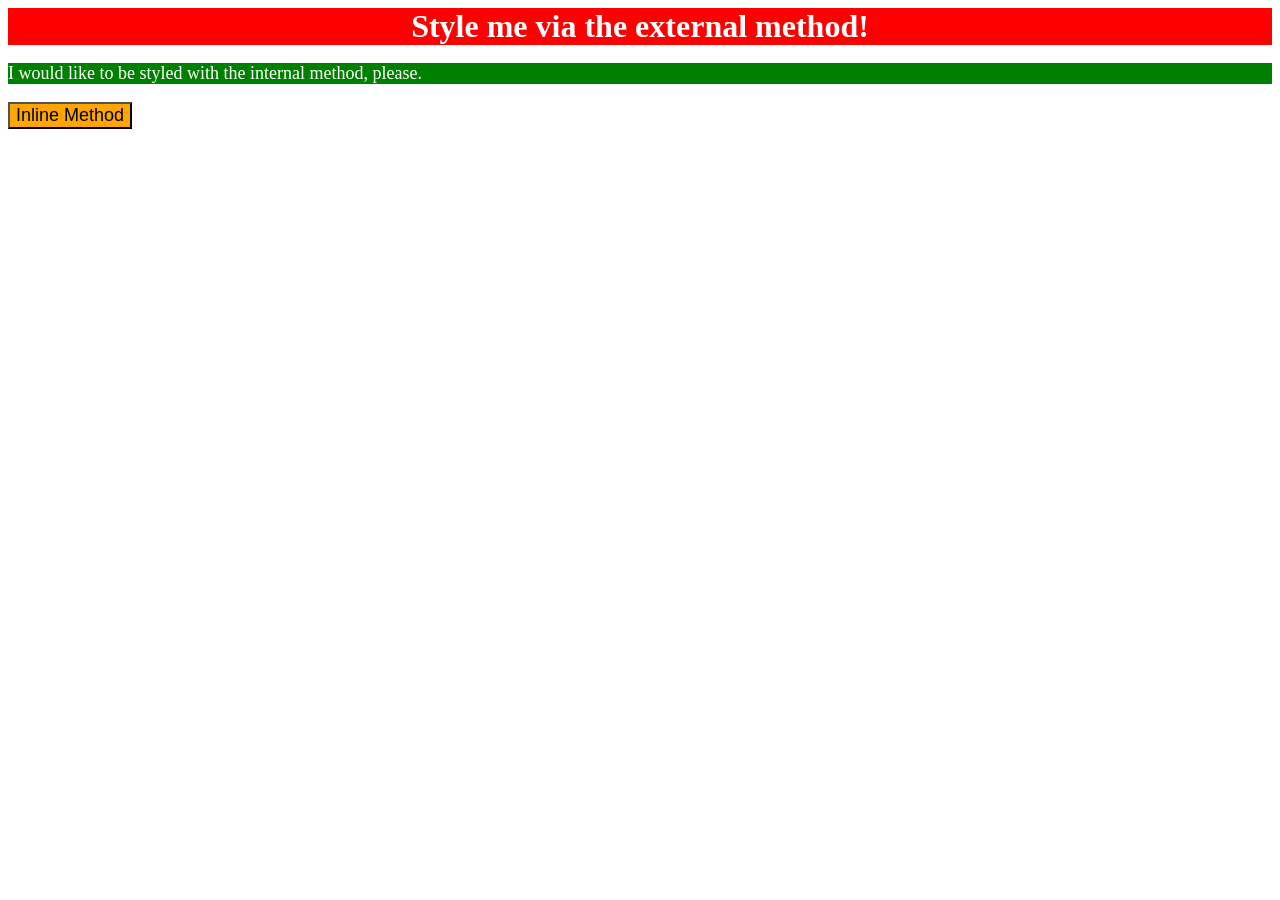
<file: foundations/intro-to-css/01-css-methods/index.html>
<!DOCTYPE html>
<html lang="en">
  <head>
    <meta charset="UTF-8">
    <meta http-equiv="X-UA-Compatible" content="IE=edge">
    <meta name="viewport" content="width=device-width, initial-scale=1.0">
    <title>Methods for Adding CSS</title>
  </head>
  <body>
    <div style="background-color: red; color: white; font-size: 32px; font-weight: 700; text-align: center;">Style me via the external method!</div>
    <p style="background-color: green; color: white; font-size: 18px;">I would like to be styled with the internal method, please.</p>
    <button style="background-color: orange; font-size: 18px;">Inline Method</button>
  </body>
</html>
</file>
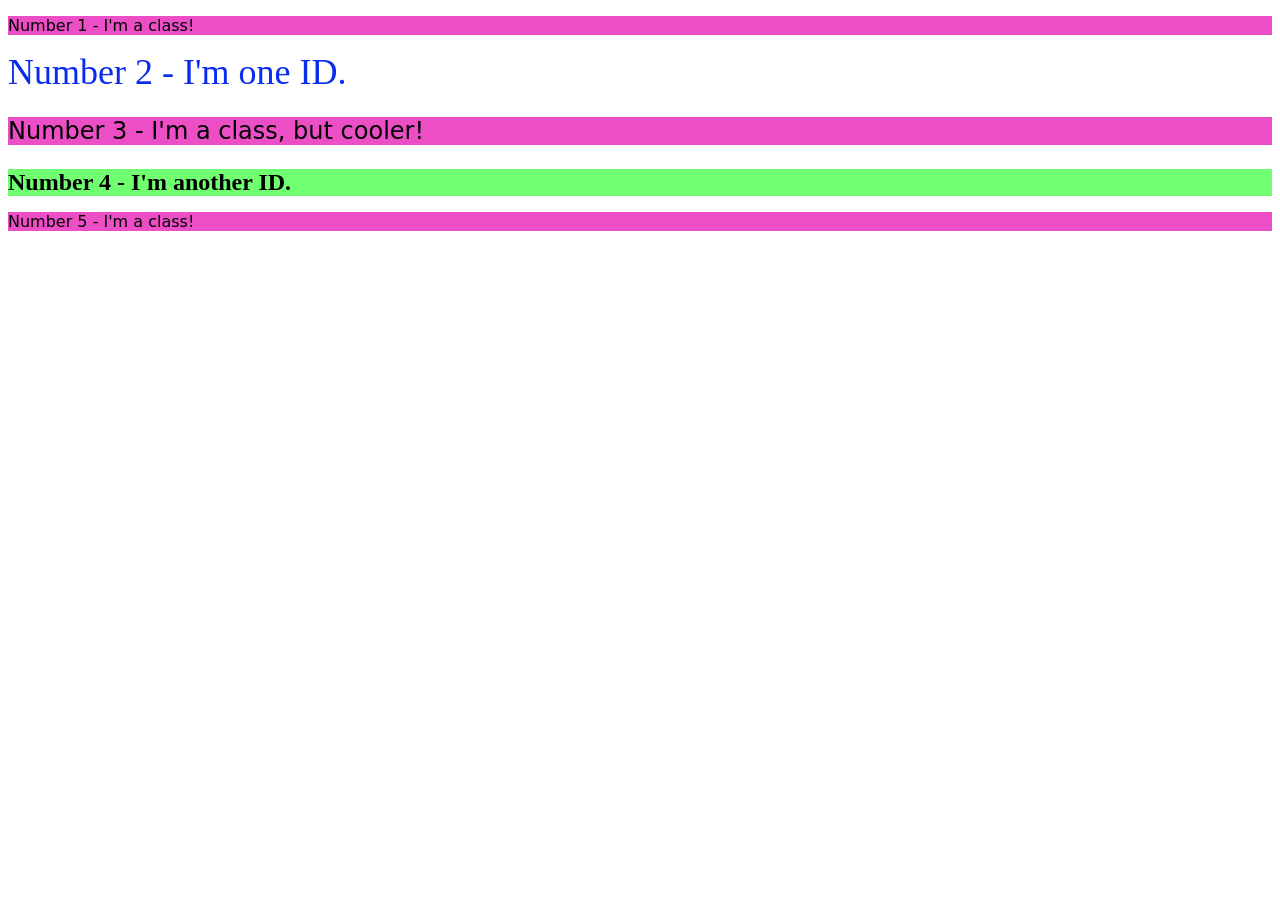
<file: foundations/intro-to-css/02-class-id-selectors/index.html>
<!DOCTYPE html>
<html lang="en">
  <head>
    <meta charset="UTF-8">
    <meta http-equiv="X-UA-Compatible" content="IE=edge">
    <meta name="viewport" content="width=device-width, initial-scale=1.0">
    <title>Class and ID Selectors</title>
    <link rel="stylesheet" href="style.css">
  </head>
  <body>
    <p class="aaa">Number 1 - I'm a class!</p>
    <div id="b">Number 2 - I'm one ID.</div>
    <p class="aaa aa">Number 3 - I'm a class, but cooler!</p>
    <div id="c">Number 4 - I'm another ID.</div>
    <p class="aaa">Number 5 - I'm a class!</p>
  </body>
</html>
</file>
<file: foundations/intro-to-css/02-class-id-selectors/style.css>
.aaa{
background-color:rgb(236, 78, 197);
font-family: Verdana,"DejaVu Sans",sans-serif;
}
.aa{
    font-size: 24px;
}
#b{
    color: #0a2cee;
    font-size: 36px;
}
#c{
    background-color:hsl(120, 100%, 72%);
    font-size: 24px;
    font-weight: bold;
}
</file>
